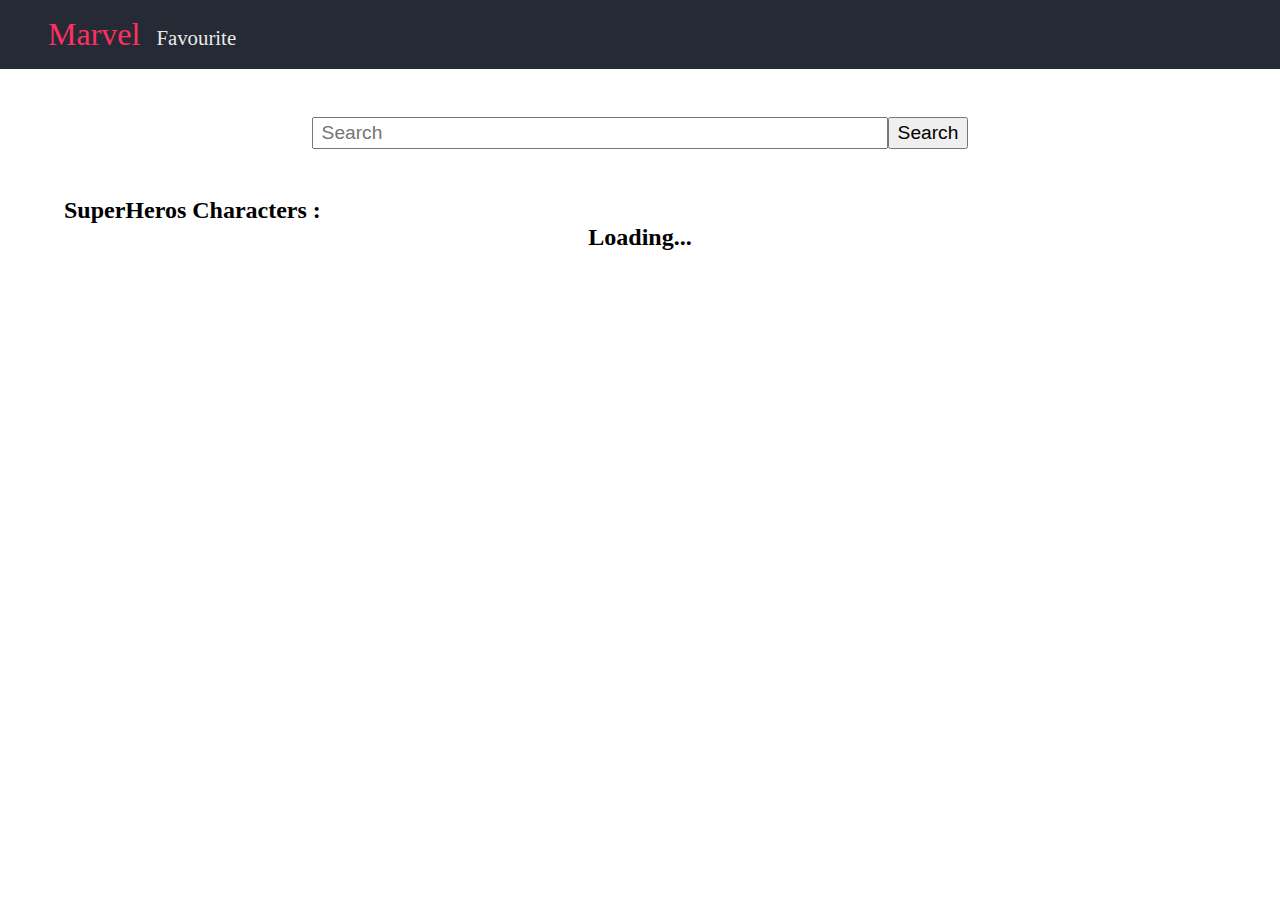
<file: index.html>
<!DOCTYPE html>
<html lang="en">
  <head>
    <meta charset="UTF-8" />
    <meta http-equiv="X-UA-Compatible" content="IE=edge" />
    <meta name="viewport" content="width=device-width, initial-scale=1.0" />
    <title>Superhero hunter</title>

    <!-- global style -->
    <link rel="stylesheet" href="style.css" />
  </head>
  <body>
    <!-- navbar -->
    <nav>
      <ul>
        <li class="logo"><a href="#">Marvel</a></li>
        <li><a href="./pages/favorite.html">Favourite</a></li>
      </ul>
    </nav>

    <!-- search character -->
    <section >
      <div class="search-section">
        <input type="text" placeholder="Search" id="searchBox"/>
        <input type="button" value="Search" id="searchBtn"/>
      </div>
    </section>

    <!-- search results -->
    <section>
      <div id="searchResult">
        
      </div>
    </section>

    <!-- characters display -->
    <section>
      <h2>SuperHeros Characters :</h2>
      <div class="caracters" id="characters-container">
        <h2>Loading...</h2>
      </div>
    </section>

    <!-- javascript -->
    <script src="./javascript/home.js"></script>
    <script src="./javascript/addFavorite.js"></script>
  </body>
</html>
</file>
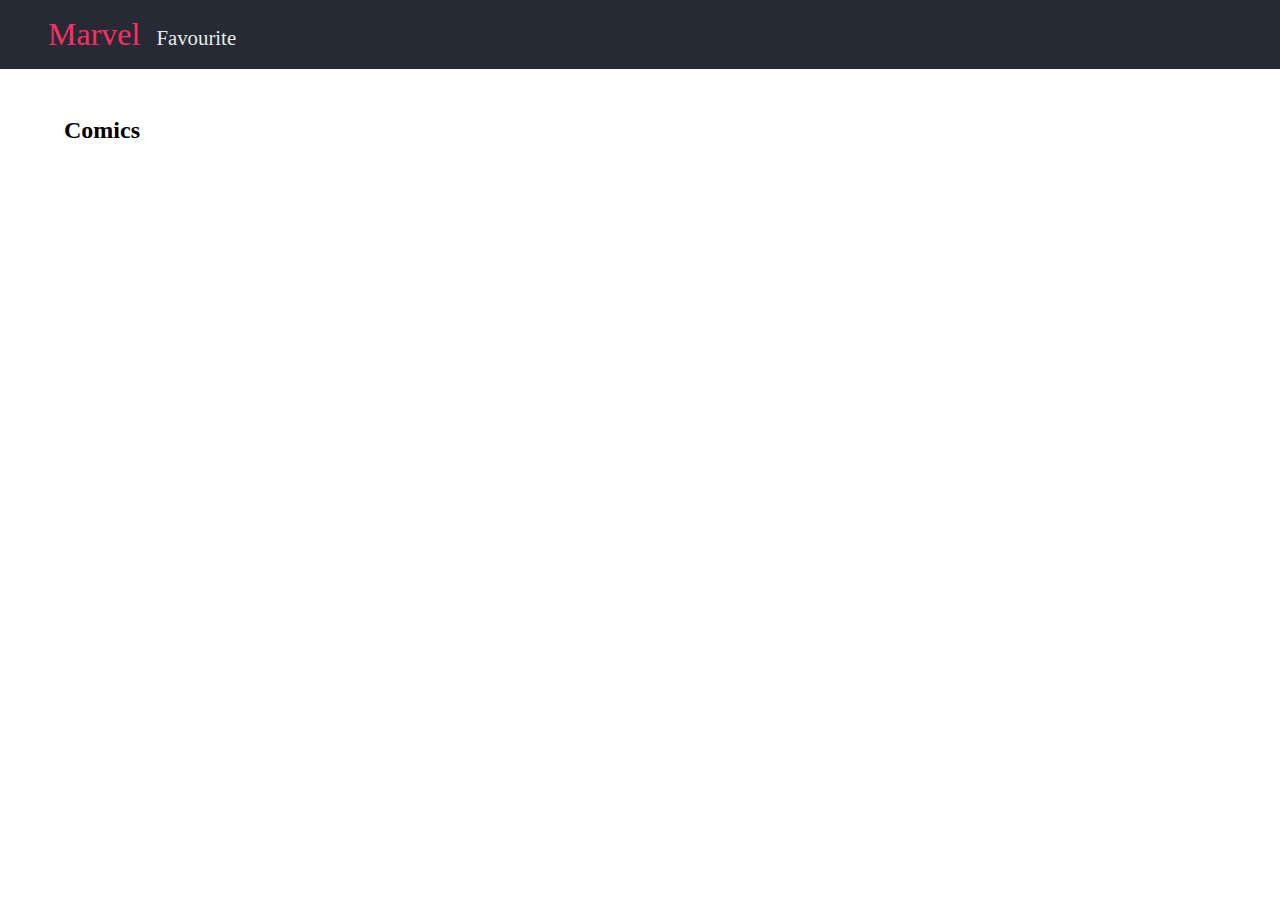
<file: pages/characterdetails.html>
<!DOCTYPE html>
<html lang="en">
  <head>
    <meta charset="UTF-8" />
    <meta http-equiv="X-UA-Compatible" content="IE=edge" />
    <meta name="viewport" content="width=device-width, initial-scale=1.0" />
    <title>Favorite characters</title>

    <!-- global style -->
    <link rel="stylesheet" href="../style.css" />
    <link rel="stylesheet" href="../characterinfo.css">
  </head>
  <body>
    <!-- navbar -->
    <nav>
      <ul>
        <li class="logo"><a href="../index.html">Marvel</a></li>
        <li><a href="./favorite.html">Favourite</a></li>
      </ul>
    </nav>

    <section>
      <div id="characterWrapper">
        <!-- <div class="character-info-container">
            <div class="character-poster">
                <img src="http://i.annihil.us/u/prod/marvel/i/mg/c/e0/535fecbbb9784.jpg" alt="">
            </div>
            <div class="character-info">
                <h3>character name</h3>
                <p>Lorem ipsum, dolor sit amet consectetur adipisicing elit. Accusantium ipsam quaerat aut libero hic, praesentium nostrum repudiandae commodi quidem pariatur?</p>
            </div>
        </div> -->
      </div>
    </section>

    <section>
      <h2>Comics</h2>
      <div id="comics">
        <!-- <div class="character-info-container">
          <div class="character-poster">
              <img src="http://i.annihil.us/u/prod/marvel/i/mg/c/e0/535fecbbb9784.jpg" alt="">
          </div>
          <div class="character-info">
              <h3>character name</h3>
              <p>Lorem ipsum, dolor sit amet consectetur adipisicing elit. Accusantium ipsam quaerat aut libero hic, praesentium nostrum repudiandae commodi quidem pariatur?</p>
          </div>
        </div> -->
      </div>
    </section>

    <script src="../javascript/characterinfo.js"></script>
  </body>
</html>
</file>
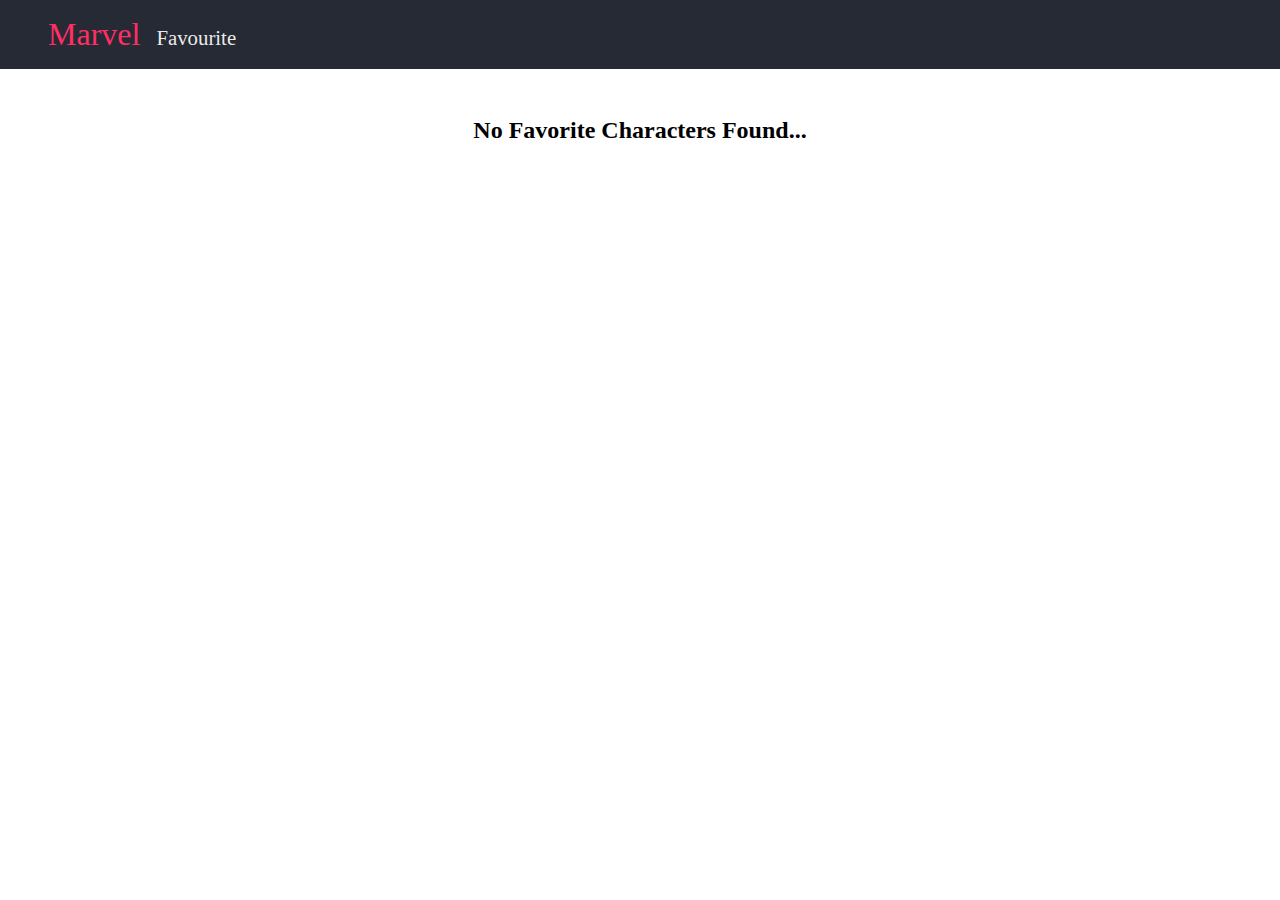
<file: pages/favorite.html>
<!DOCTYPE html>
<html lang="en">
  <head>
    <meta charset="UTF-8" />
    <meta http-equiv="X-UA-Compatible" content="IE=edge" />
    <meta name="viewport" content="width=device-width, initial-scale=1.0" />
    <title>Favorite characters</title>

    <!-- global style -->
    <link rel="stylesheet" href="../style.css" />
  </head>
  <body>
    <!-- navbar -->
    <nav>
      <ul>
        <li class="logo"><a href="../index.html">Marvel</a></li>
        <li><a href="">Favourite</a></li>
      </ul>
    </nav>

    <!-- favorite characters display -->
    <section>
      <div class="caracters" id="favorite-characters">
        <h2>No Favorite Characters Found...</h2>
        <!-- <div class="character-card">
          <img
            src="http://i.annihil.us/u/prod/marvel/i/mg/c/e0/535fecbbb9784.jpg"
            alt=""
          />
          <div class="card-body">
            <p class="card-title">The movie</p>
            <input type="button" value="Favorite" />
          </div>
        </div> -->
      </div>
    </section>

    <!-- javascript files -->
    <script src="../javascript/addFavorite.js"></script>
  </body>
</html>
</file>
<file: style.css>
* {
    margin: 0;
    padding: 0;
    box-sizing: border-box;
}
:root {
    --red: #FF2E63;
    --black: #252A34;
    --white: #EAEAEA;
    --blue: #0840d9;
}
section {
    margin: 3rem 4rem;
}
@media (max-width: 576px) {
    section {
        margin: 2rem 1rem;
    }
}
 
/* Navbar */
nav {
    background: var(--black);
    color: var(--white);
    font-size: 1.3rem;
    display: flex;
    justify-content: space-between;
    align-items: center;
    padding: 1rem 3rem;
}
@media (max-width: 576px) {
    nav {
        padding: 1rem;
    }
}
nav ul {
    list-style-type: none;
    display: flex;
    align-items: baseline;
}
nav li {
    margin-right: 1rem;
}
nav a {
    color: var(--white);
    text-decoration: none;
}
nav .logo a {
    font-size: 2rem;
    color: var(--red);
}

.search-section {
    display: flex;
    justify-content: center;
    height: 2rem;
}
.search-section input {
    padding: 3px 0.5rem;
    font-size: 1.2rem;
}
.search-section input[type="text"] {
    width: 50%;
}
@media (max-width: 586px) {
    .search-section input[type="text"] {
        width: 90%;
    }
}

/* caracters */
.caracters {
    display: flex;
    flex-wrap: wrap;
    justify-content: space-around;
}

/* character card */
.character-card {
    width: 250px;
    padding: 1rem;
    border: 3px solid var(--blue);
    border-radius: 1rem;
    margin-top: 2rem;
}
.character-card img {
    width: 100%;
    height: 300px;
    border: 2px solid var(--black);
}
.card-body {
    margin-top: 0.5rem;
    font-size: 1.3rem;
    display: flex;
    flex-direction: column;
}
.card-body a {
    text-decoration: none;
    color:rgb(0, 0, 0)
    cursor pointer;
}
.card-body input {
    margin-top: 0.3rem;
    font-size: 1rem;
    padding: 0.1rem 0.6rem;
    background-color: var(--blue);
}
</file>
<file: characterinfo.css>
.character-info-container {
    display: flex;
    margin-top: 1rem;
    max-height: 400px;
    padding: 1.5rem;
    border: 2px solid var(--blue);
}
.character-poster {
    flex: 1;
    max-width: 400px;
    border: 1px solid var(--black);
}
.character-poster img {
    width: 100%;
    height: 100%;
}
.character-info {
    flex: 1;
    font-size: 1.3rem;
    padding: 1rem;
    overflow: hidden;
    border: 2px solid black;
    
}
@media (max-width: 356px) {
    .character-info-container {
        flex-direction: column;
        max-height: auto;
        padding: 0.5rem;
    }
    .character-poster {
        max-height: 200px;
    }
}
@media (max-width: 786px) {
    .character-info {
        font-size: 1rem;
    }
}
</file>
